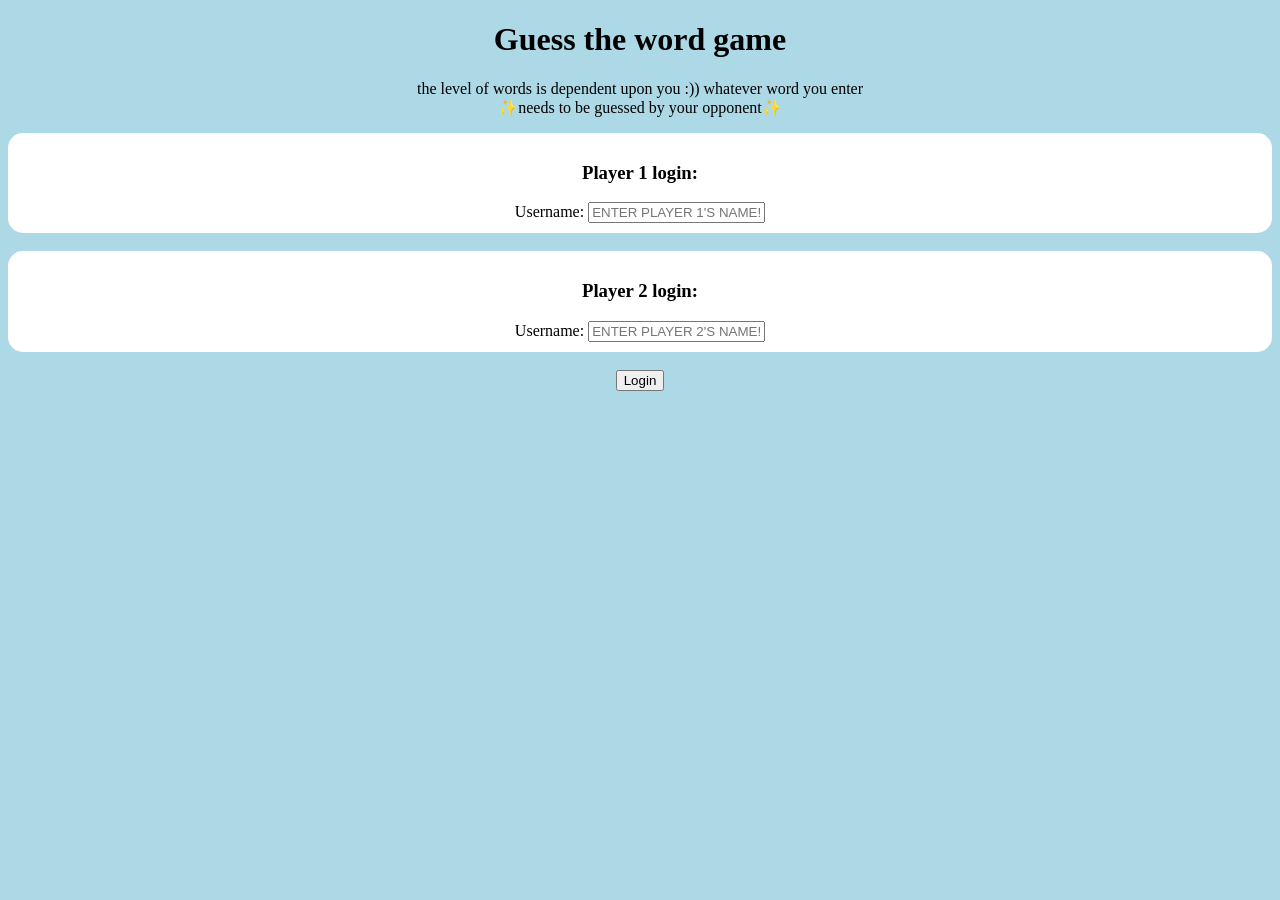
<file: index.html>
<!DOCTYPE html>
<html>
<head>
	<title>Guess The Word</title>

<meta name="viewport" content="width=device-width, initial-scale=1">
<link rel="stylesheet" inhref="https://maxcdn.bootstrapcdn.com/bootstrap/3.4.0/css/bootstrap.min.css">
<script src="https://ajax.googleapis.com/ajax/libs/jquery/3.4.1/jquery.min.js"></script>
<script src="https://maxcdn.bootstrapcdn.com/bootstrap/3.4.0/js/bootstrap.min.js"></script>

<link rel="stylesheet" type="text/css" href="game.css">

<script src="game_login.js"></script>
</head>
<body> <center>
<h1>Guess the word game</h1>
<p>the level of words is dependent upon you :)) whatever word you enter 
	<br>
✨needs to be guessed by your opponent✨
</p>
<div class="col-lg-4 col-sm-8 col-xs-11 login_div1"> 
<h3>Player 1 login:</h3>
<label>Username:</label>
<input type="text"id="player1_name" class="form-control" placeholder="ENTER PLAYER 1'S NAME!!!!!">
<br>
</div>
<br>
<div class="col-lg-4 col-sm-8 col-xs-11 login_div1"> 
	<h3>Player 2 login:</h3>
	<label>Username:</label>
	<input type="text"id="player2_name" class="form-control" placeholder="ENTER PLAYER 2'S NAME!!!!!">
	<br>
	</div>
	<br>
	<button class="btn btn-primary"onclick="AAAAAAddUUUUUser()">Login</button>
</center>
</body>
</html>
</file>
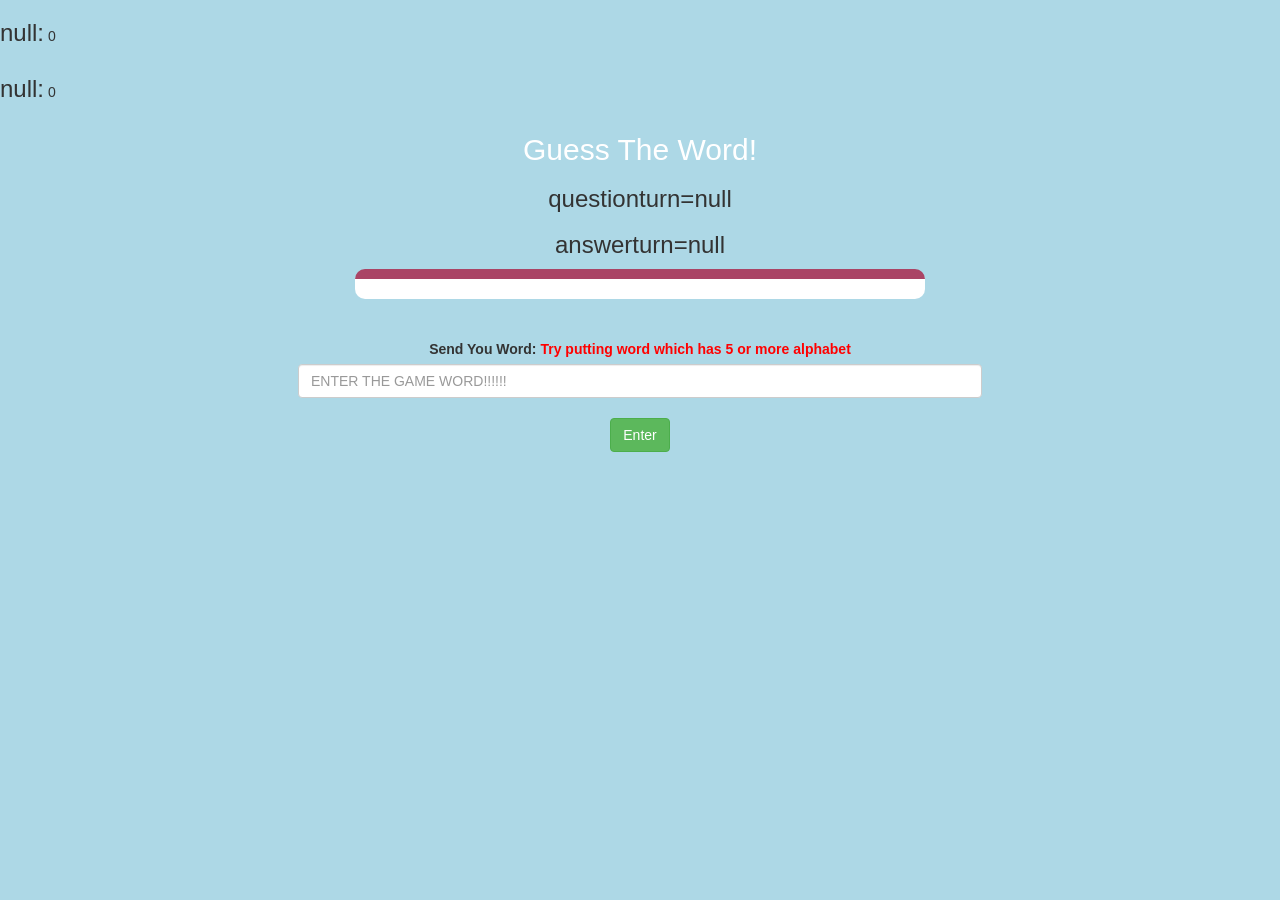
<file: game_page.html>
<!DOCTYPE html>
<html>
<head>
	<title>Guess The Word</title>

<meta name="viewport" content="width=device-width, initial-scale=1">
<link rel="stylesheet" href="https://maxcdn.bootstrapcdn.com/bootstrap/3.4.0/css/bootstrap.min.css">
<script src="https://ajax.googleapis.com/ajax/libs/jquery/3.4.1/jquery.min.js"></script>
<script src="https://maxcdn.bootstrapcdn.com/bootstrap/3.4.0/js/bootstrap.min.js"></script>

<link rel="stylesheet" type="text/css" href="game.css">
</head>
<body>
<h3 id="player1_name"></h3>
<span id="player1_score"></span>
<br> 
<h3 id="player2_name"></h3>
<span id="player2_score"></span>
<div class="container">
	<center>
		<h2 style="color: white;">Guess The Word!</h2>
		<h3 id="player_question"></h3>
		<h3 id="player_answer"></h3>
		<div id="output"class="col-lg-6"></div>
		<br>
		<br>

		<label>Send You Word: <b style="color: red">Try putting word which has 5 or more alphabet</b></label>
		<br> 
		<input type="text"id="word"placeholder="ENTER THE GAME WORD!!!!!!" class="form-control">
		<br>
		<button class="btn btn-success"onclick="sendword()">Enter</button>
	</center>
</div>

<script src="game_page.js"></script>
</body>
</html>
</file>
<file: game.css>
body
{
	background: lightblue;
}

	.login_div1 , .login_div2
	{
		background: white;
		padding: 10px;
		float: none;
		border-radius: 15px;
	}


#player1_name , #player2_name
{
	display: inline-block;
	}
#word
{
	width: 60%;
}
#word_display
{
	letter-spacing: 5px;
}
#output
{
background: white;
border-radius: 10px;
border-top: 10px solid #AA4465;
padding: 10px;
float: none;
text-align: left;
}
</file>
